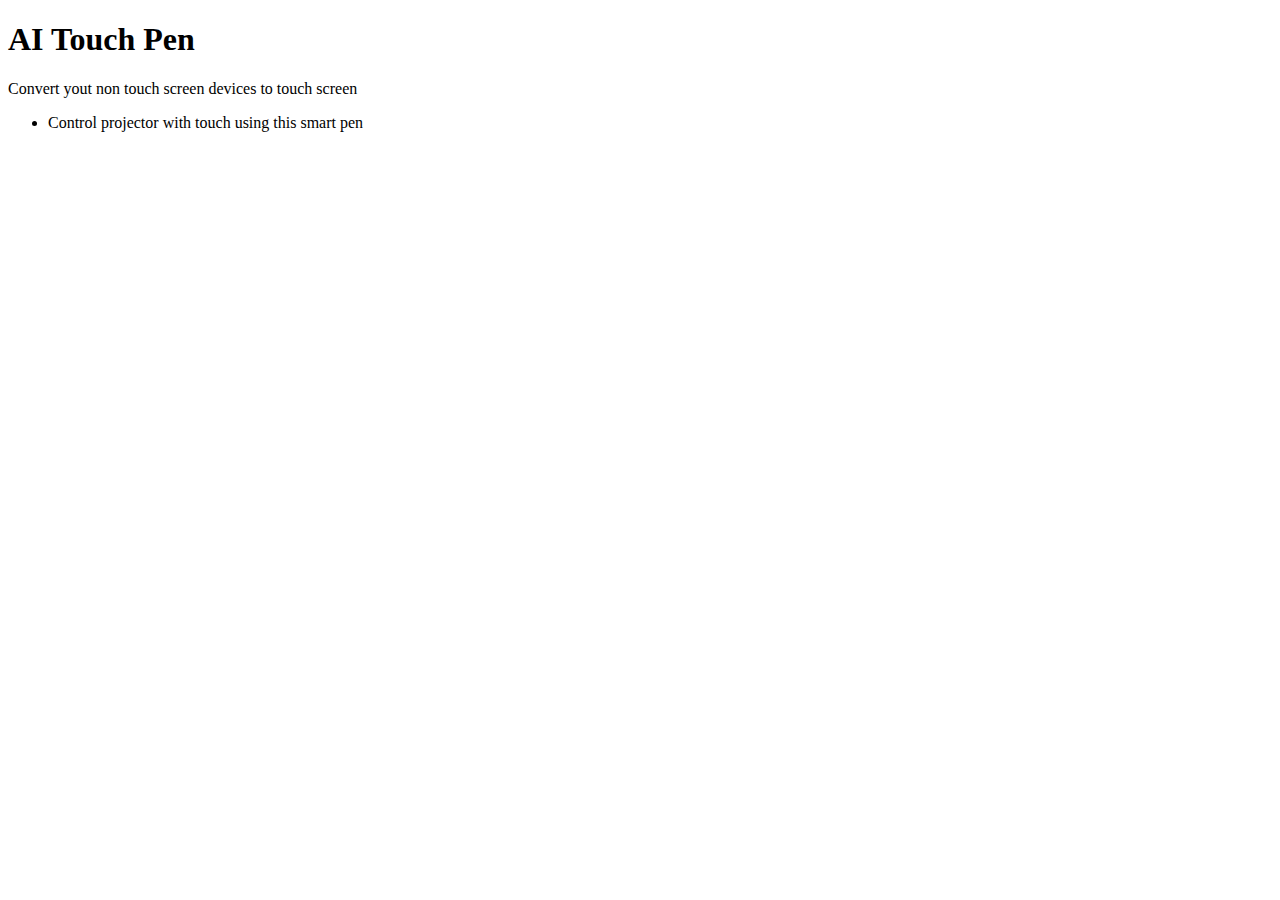
<file: data/project/aiTouchPen/index.html>
<!DOCTYPE html>
<html>
  <head>
    <title>
      Artificial Intelligence
    </title>
  </head>
<body>

<h1>AI Touch Pen</h1>
<p>
  Convert yout non touch screen devices to touch screen
  <ul>
    <li>
      Control projector with touch using this smart pen
    </li>
  </ul> 
</p>


<iframe width="560" height="315" src="https://www.youtube.com/embed/GcqxeTDKL_4" title="YouTube video player" frameborder="0" allow="accelerometer; autoplay; clipboard-write; encrypted-media; gyroscope; picture-in-picture" allowfullscreen></iframe>

</body>
</html>
</file>
